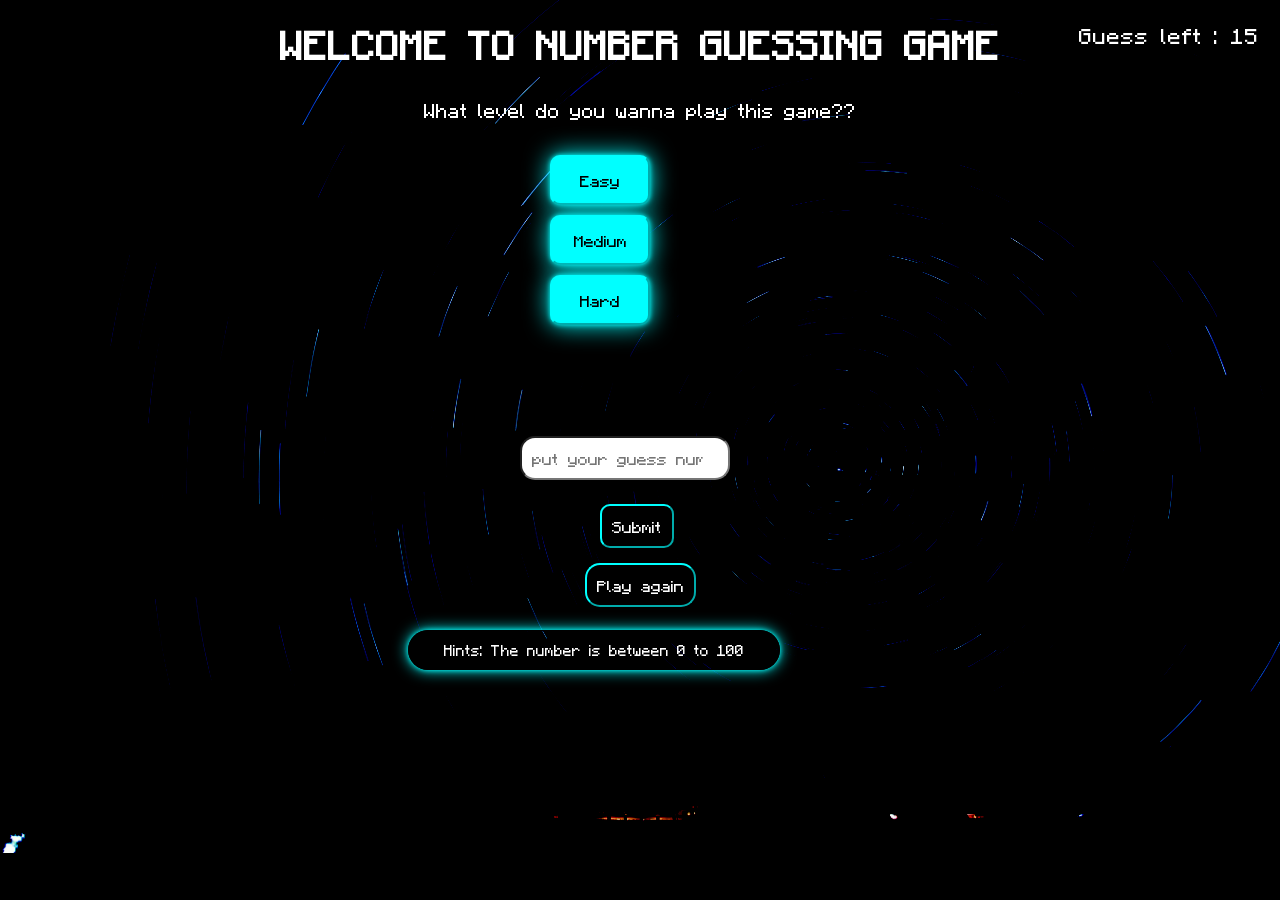
<file: index.html>
<!DOCTYPE html>
<html lang="en">
<head>
    <meta charset="UTF-8">
    <meta name="viewport" content="width=device-width, initial-scale=1.0">
    <title>Number Guessing Game</title>
    <link rel="stylesheet" href="style.css">
</head>
<body>
    <h1 id="head">WELCOME TO NUMBER GUESSING GAME</h1>

<div id="guess">
    Guess left : 15
</div>

<p id="h2">What level do you wanna play this game?? </p> 
<!-- 1.Easy (Number range 0 to 100 and Max Guess 15)
2.Medium (Number range 0 to 1000 and Max Guess 10) 
3.Hard (Number range 0 to 9000 and Max Guess 5) 
4.Insane Hard (Number range 0 to 90000 and Max Guess 3) -->
<div class="btnlv">
<button onclick="getLv(1)"> Easy </button> <br>
<button onclick="getLv(2)"> Medium</button> <br>
<button onclick="getLv(3)"> Hard </button> <br>
<!-- <button onclick="getLv(4)"> Insane Hard </button> <br> -->
<br>
</div>

<div id="hint">
    Hints: The number is between 0 to 100
</div>
<br>
<div id="guessform">
<input id="inputfield" type="number" placeholder="put your guess number">
<br>    <br>
    <input class="submit" type="submit" onclick="checkGuess()">
<br>
</div>

<button class="ref" id="btnRefresh"> Play again </button>
<script src="logic.js"></script>
</body>
</html>
</file>
<file: style.css>
@font-face {
    font-family: Minecraftia;
    src: url([data-uri]);
  }

* {
    margin: 0;
    padding: 0;
    color: white;
    font-family: Minecraftia;
}

body {
    background-color: black;
    background-image: url("bg.jpg");
    background-repeat: no-repeat;
    background-size: cover;
    background-blend-mode: hard-light;
}

#head {
    text-align: center;
    padding: 20px;
}

#guess {
    position: absolute;
    right: 1px;
    top: 1px;
    font-size: large;
    padding: 20px;
}

#h2 {
    text-align: center;
    position: relative;
    top: 10px;
    font-size: medium;
}

.btnlv {
    position: absolute;
    top: 150px;
    right: 625px;
}

.btnlv>button {
    color: black;
    width: 100px;
    height: 50px;
    padding: 12px;
    background-color: cyan;
    margin: 5px;
    border-radius: 10px;
    box-shadow: 0px 0px 5px cyan, 0 0 25px cyan;
    border-color: cyan;  
}

.btnlv>button:hover{
    box-shadow: 0px 0px 5px cyan, 0 0 25px cyan, 0px 0px 50px cyan, 0 0 100px cyan, 0 0 200px cyan;
}

#hint {
    position: fixed;
    bottom: 230px;  
    right: 500px;
    width: 350px;
    text-align: center;
    font-size: 12px;
    border: 1px solid black;
    box-shadow: 0px 0px 5px cyan, 0 0 15px cyan;
    padding: 10px;
    border-radius: 20px;
}

input {
    color: white;
    position: relative;
    top: 300px;
    left: 520px;
    padding: 10px;
    border-radius: 15px;
}

input.submit {
    position: relative;
    left: 600px;
    background-color: black;
    border-radius: 10px;
    border-color: cyan;  
}

#inputfield {
    color: black;
}

input.submit:hover {
    box-shadow: 0px 0px 5px cyan, 0 0 25px cyan;
}

.ref {
    background-color: black;
    border-radius: 10px;
    border-color: cyan;  
    color: white;
    position: relative;
    top: 315px;
    left: 585px;
    padding: 10px;
    border-radius: 15px;
}

.ref:hover {
    box-shadow: 0px 0px 5px cyan, 0 0 25px cyan;
}
</file>
